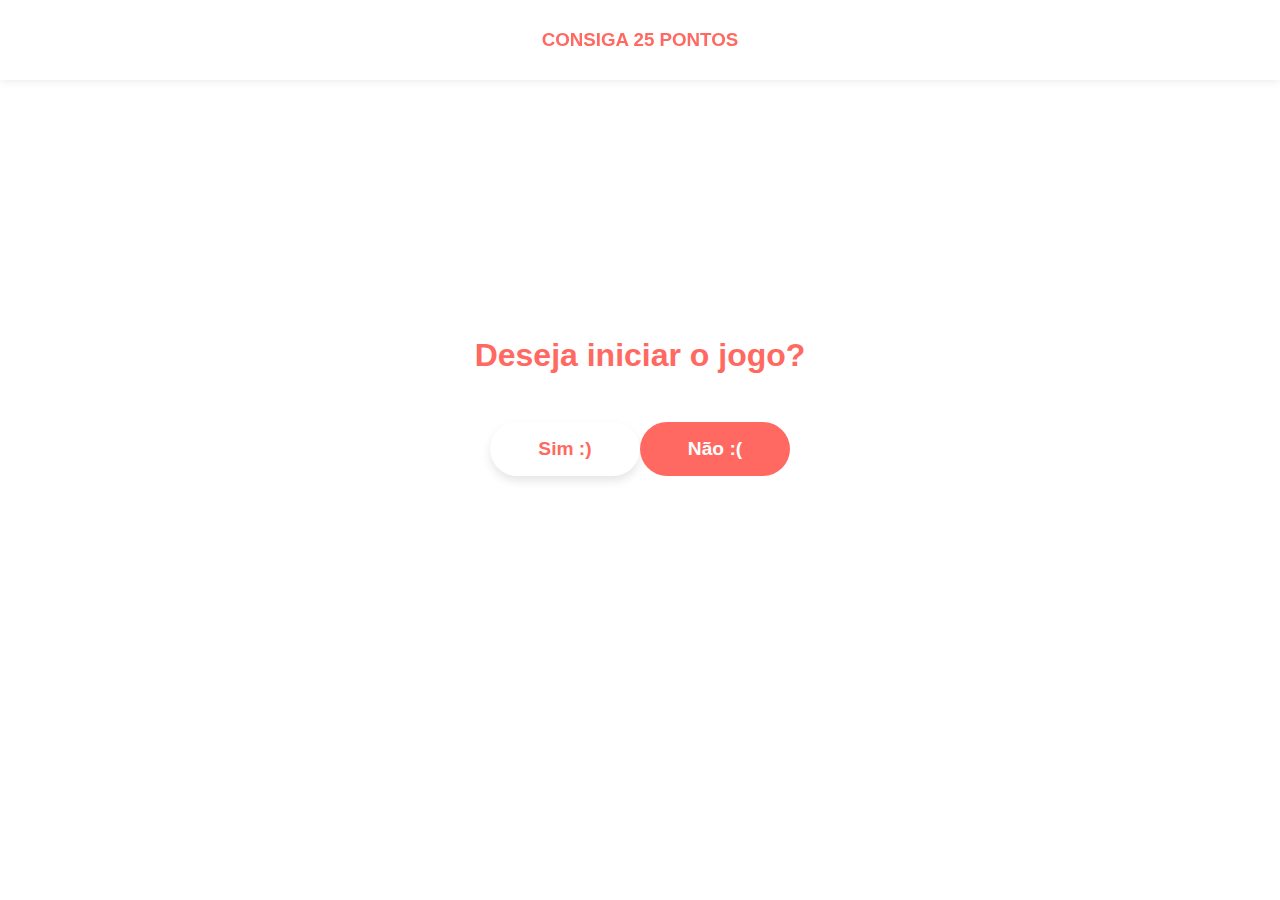
<file: index.html>
<!DOCTYPE html>
<html lang="pt-BR">
  <head>
    <meta charset="UTF-8">
    <meta http-equiv="X-UA-Compatible" content="IE=edge">
    <meta name="viewport" content="width=device-width, initial-scale=1.0">
    <link rel="stylesheet" href="css/home.css">
    <title>Tela inicial: Super Mário</title>
</head>
<header>
  <div class="cabeçalho">
    <h3>CONSIGA 25 PONTOS</h3>
  </div>
</header>
<body>
  <h1>Deseja iniciar o jogo?</h1>
  <div class="yes-or-no">
  <button class="yes" onclick="tanks()">Sim :)</button>
  <button class="no" onclick="not()">Não :(</button>
  </div>
</body>
<script src="index.js"></script>
</html>
</file>
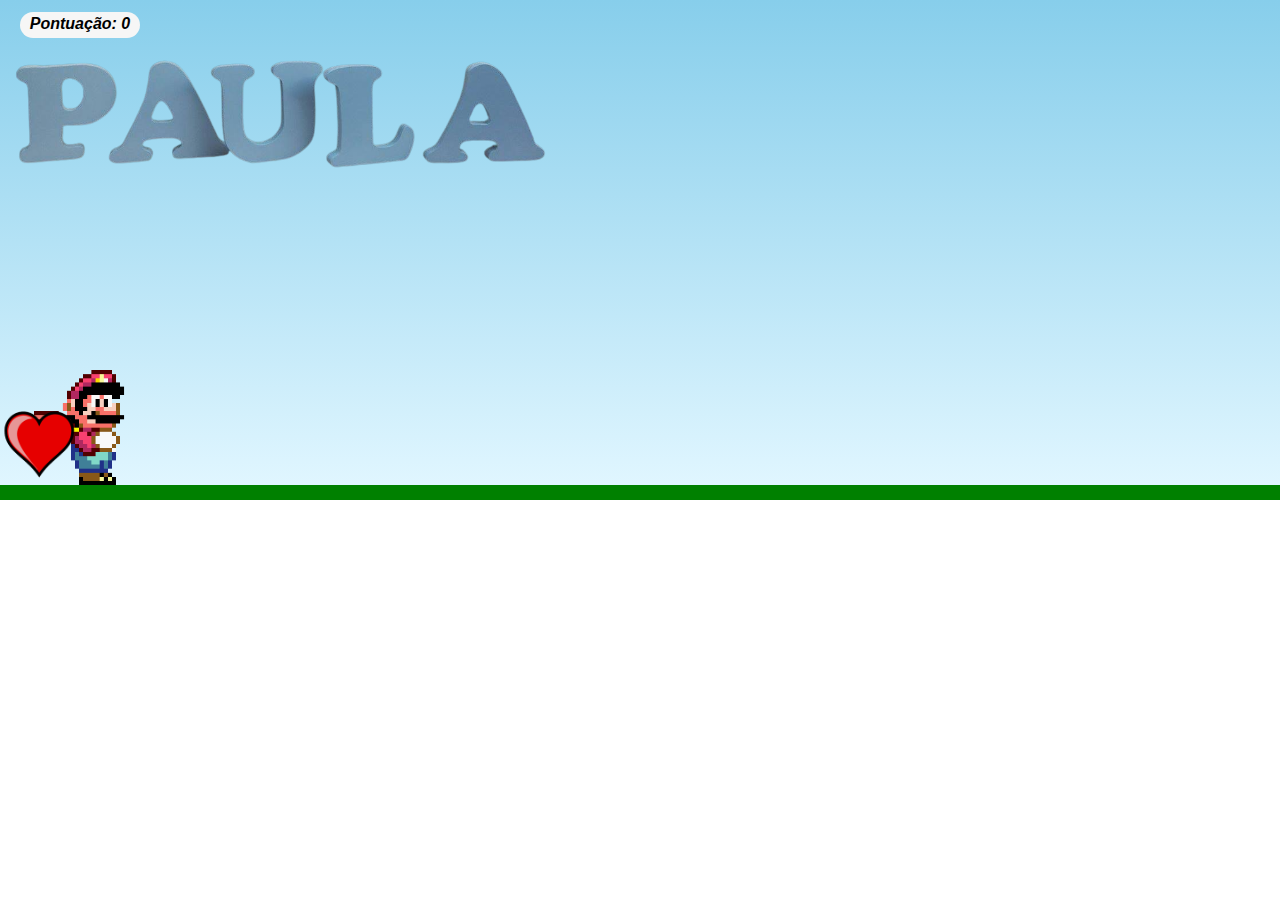
<file: game.html>
<!DOCTYPE html>
<html lang="en">
<head>
  <meta charset="UTF-8">
  <meta http-equiv="X-UA-Compatible" content="IE=edge">
  <meta name="viewport" content="width=device-width, initial-scale=1.0">
  <link rel="stylesheet" href="css/style.css">
  <title>Super Mário</title>
</head>
<body>
  <div class="game-board">
    <div class="pontuacao-container">
      <h4 class="pontuacao">Pontuação: 0</h4>
    </div>

    <img src="images/paula.png" class="clouds">
    <img src="images/mario.gif" class="mario"> <!-- Jogador -->
    <img src="images/health.png" class="health"> <!-- Obstáculo -->
  </div>

  <div style="display: flex; justify-content: space-between;">
    <div class="item"></div>
    <div class="codification message-text" ></div>
    <div class="message message-text"></div>
  </div>

  <script src="script.js"></script>
</body>
</html>
</file>
<file: css/home.css>
* {
  margin: 0;
  padding: 0;
  box-sizing: border-box;
  font-family: 'Montserrat', sans-serif;
  font-weight: bold;
}

body {
  padding: 80px 20px 0 20px;
  display: flex;
  flex-direction: column;
  justify-content: center;
  align-items: center;
  min-height: calc(100vh - 120px);
  text-align: center;
  }
  
  header {
    position: fixed;
    top: 0;
    left: 0;
    right: 0;
    display: flex;
    justify-content: space-around;
    flex-direction: column;
    align-items: center;
    background-color: #FFFFFF;
    height: 80px;
    box-shadow: 0px 0px 10px rgba(0, 0, 0, 0.1);
    z-index: 1;
    transition: all 0.3s ease-in-out;
  }

  h3 {
    display: block;
    margin-block-start: 1em;
    margin-block-end: 1em;
    margin-inline-start: 0px;
    margin-inline-end: 0px;
    color: #ff6961;
}
  
  .yes-or-no {
  height: 150px;
  display: flex;
  justify-content: center;
  align-items: center;
  }
  
  .yes-or-no .yes {
    background-color: #fff;
    color: #ff6961;
    box-shadow: 0 5px 10px rgba(0,0,0,0.1);
    width: 150px;
    font-size: 1.2rem;
    padding: 1rem 2rem;
    border-radius: 50px;
    border: none;
    cursor: pointer;
  }
  
  .yes-or-no .no {
    background-color: #ff6961;
    color: #fff;
    font-size: 20px;
    padding: 10px 20px;
    border: none;
    border-radius: 5px;
    cursor: pointer;
    position: relative;
    left: 0;
    transition: left 0.3s ease;
    width: 150px;
    font-size: 1.2rem;
    padding: 1rem 2rem;
    border-radius: 50px;
    border: none;
    cursor: pointer;
  }
  
  h1 {
  color: #ff6961;
  }
</file>
<file: css/style.css>
/* CSS Reset */
* {
  margin: 0;
  padding: 0;
  box-sizing: border-box;
  font-family: 'Montserrat', sans-serif;
  font-weight: bold;
}

.game-board {
  width: 100%;
  height: 500px;
  border-bottom: 15px solid green;
  margin: 0 auto;
  position: relative;
  overflow: hidden;
  background: linear-gradient(#87CEEB, #E0F6FF);
}

.health { /* Estilização do obstáculo */
  position: absolute;
  bottom: 0;
  width: 80px;
  animation: health-animation 1.5s infinite linear;
}

.mario { /* Estilização do jogador */ 
  width: 150px;
  position: absolute;
  bottom: 0;
}

.jump { /* Estilização para o jump do jogador */
  animation: jump 500ms ease-out;
}

.clouds {
  position: absolute;
  width: 550px;
  animation: clouds-animation 20s infinite linear;
}

.pontuacao-container {
  margin-top: 12px;
  left: 20px;
  position: absolute;
  width: 120px;
  height: 26px;
  border-radius: 40px 40px 40px 40px;
  background-color: #f6f6f6;
  text-align: center;
}

h4 {
  margin-top: 3px;
  font-style: oblique;
}

@keyframes health-animation {
  from {
    right: -80px;
  }

  to {
    right: 100%;
  }
}

@keyframes jump {
  0% {
    bottom: 0;
  }

  40% {
    bottom: 180px;
  }

  50% {
    bottom: 180px;
  }

  60% {
    bottom: 180px;
  }

  100% {
    bottom: 0;
  }
}

@keyframes clouds-animation {
  from {
    right: -550px;
  }

  to {
    right: 100%;
  }
}

.polaroid {
  background: #fff;
  padding: 1rem;
  box-shadow: 0 0.2rem 1.2rem rgba(0,0,0,0.2);
  
}

.polaroid > img{
  max-width: 100%;
  height: auto;
}

.caption {
  font-size: 1.8rem;
  text-align: center;
  line-height: 2em;
}

.item {
  width: 300px;
  display: inline-block;
  margin-top: 2rem;
  filter: grayscale(100%);
  margin-left: 50px;
  margin-top: -10px;
}

.item .polaroid:before {
  content: '';
  position: absolute;
  z-index: -1;
  transition: all 0.35s;
}

.item:nth-of-type(4n+1) {
  transform: scale(0.8, 0.8) rotate(5deg);
  transition: all 0.35s;
}

.item:nth-of-type(4n+1) .polaroid:before {
  transform: rotate(6deg);
  height: 20%;
  width: 47%;
  bottom: 30px;
  right: 12px;
  box-shadow: 0 2.1rem 2rem rgba(0,0,0,0.4);
}

.item:nth-of-type(4n+2) {
  transform: scale(0.8, 0.8) rotate(-5deg);
  transition: all 0.35s;
}

.item:nth-of-type(4n+2) .polaroid:before {
  transform: rotate(-6deg);
  height: 20%;
  width: 47%;
  bottom: 30px;
  left: 12px;
  box-shadow: 0 2.1rem 2rem rgba(0,0,0,0.4);
}

.item:nth-of-type(4n+4) {
  transform: scale(0.8, 0.8) rotate(3deg);
  transition: all 0.35s;
}

.item:nth-of-type(4n+4) .polaroid:before {
  transform: rotate(4deg);
  height: 20%;
  width: 47%;
  bottom: 30px;
  right: 12px;
  box-shadow: 0 2.1rem 2rem rgba(0,0,0,0.3);
}

.item:nth-of-type(4n+3) {
  transform: scale(0.8, 0.8) rotate(-3deg);
  transition: all 0.35s;
}

.item:nth-of-type(4n+3) .polaroid:before {
  transform: rotate(-4deg);
  height: 20%;
  width: 47%;
  bottom: 30px;
  left: 12px;
  box-shadow: 0 2.1rem 2rem rgba(0,0,0,0.3);
}

.item:hover {
  filter: none;
  transform: scale(1, 1) rotate(0deg) !important;
  transition: all 0.35s;
}

.item:hover .polaroid:before {
  content: '';
  position: absolute;
  z-index: -1;
  transform: rotate(0deg);
  height: 90%;
  width: 90%;
  bottom: 0%;
  right: 5%;
  box-shadow: 0 1rem 3rem rgba(0,0,0,0.2);
  transition: all 0.35s;
}

.message {
  display: flex;
  flex-direction: column;
  justify-content: center;
  margin-right: 50px;
  font-size: xxX-large;
}

.codification {
  display: flex;
  flex-direction: column;
  justify-content: center;
}

.message-text {
  color: #ff6961;
}
</file>
